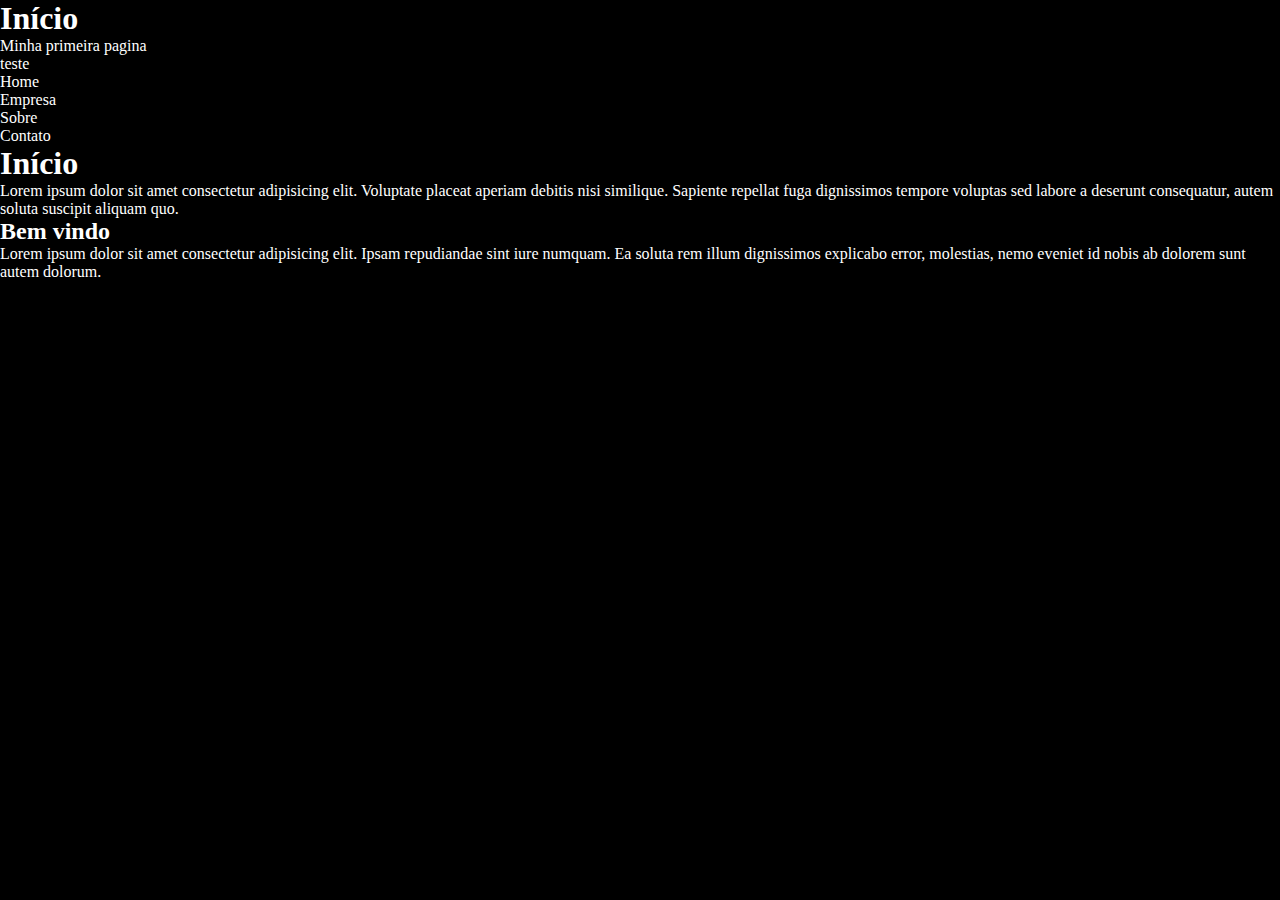
<file: index.html>
<!DOCTYPE html>
<html lang="pt_BR">
<head>
    <meta charset="UTF-8">
    <meta name="viewport" content="width=device-width, initial-scale=1.0">
    <link rel="stylesheet" href="assets/css/estilo.css">
    <title>Pagina inicial</title>
</head>
<body>
    <header>
        <h1>Início</h1>
        <p>Minha primeira pagina</p>
        <p>teste</p>    
    </header>
    <nav>
        <ul> 
            <li>Home</li>
            <li>Empresa</li>
            <li>Sobre</li>
            <li>Contato</li>  
        </ul>  
    </nav>
    <h1>Início</h1>
    <p>Lorem ipsum dolor sit amet consectetur adipisicing elit. Voluptate placeat aperiam debitis nisi similique. Sapiente repellat fuga dignissimos tempore voluptas sed labore a deserunt consequatur, autem soluta suscipit aliquam quo.
    </p>
    <h2>Bem vindo</h2>
    <p>Lorem ipsum dolor sit amet consectetur adipisicing elit. Ipsam repudiandae sint iure numquam. Ea soluta rem illum dignissimos explicabo error, molestias, nemo eveniet id nobis ab dolorem sunt autem dolorum.</p>
    <script src="assets/js/App.js"></script>
</body>
</html>
</file>
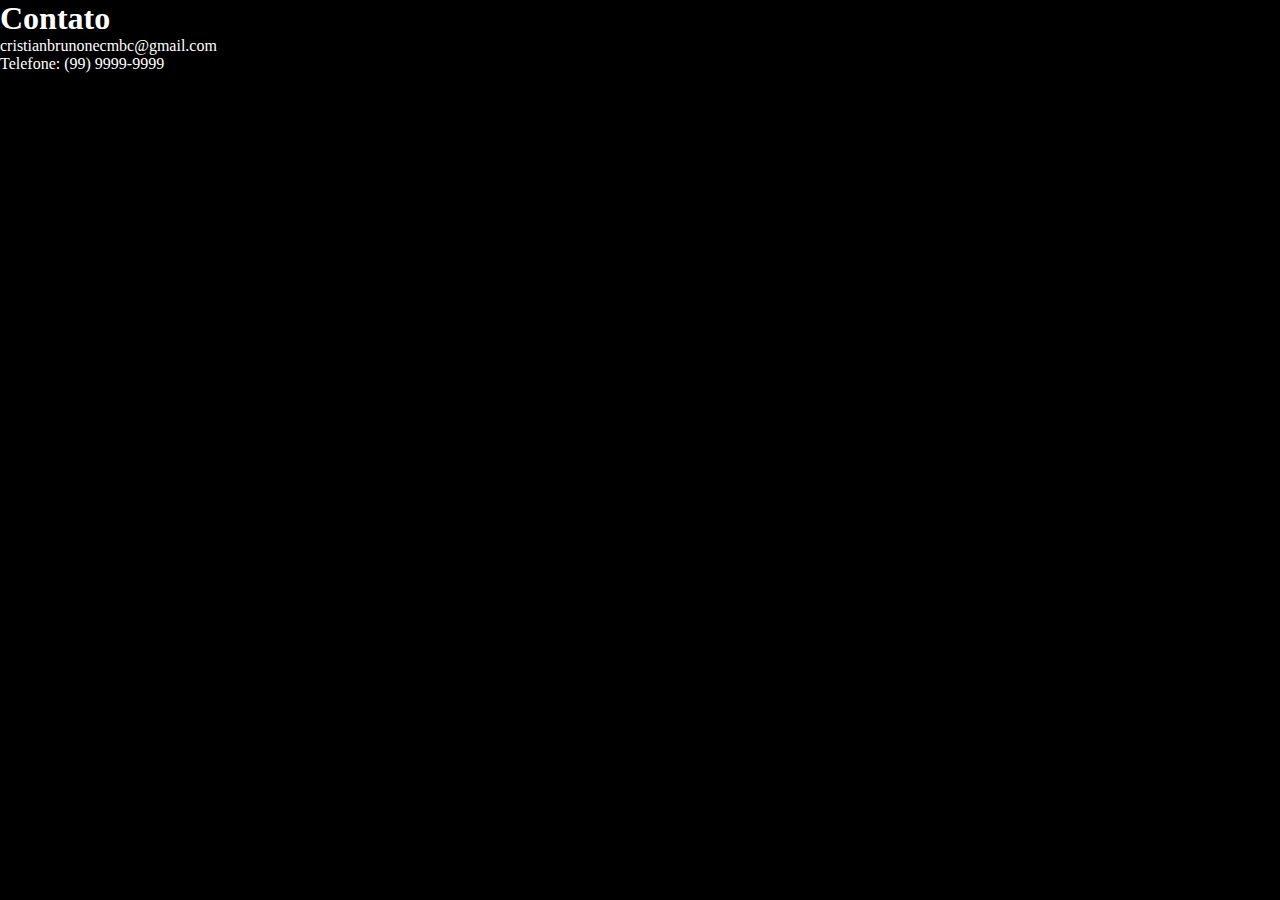
<file: contato.html>
<!DOCTYPE html>
<html lang="pt_BR">
<head>
    <meta charset="UTF-8">
    <meta name="viewport" content="width=device-width, initial-scale=1.0">
    <link rel="stylesheet" href="assets/css/estilo.css">
    <title>Sobre</title>
</head>
<body>
    <h1>Contato</h1>
    <p>cristianbrunonecmbc@gmail.com</p>
    <p>Telefone: (99) 9999-9999</p>
    <script src="assets/js/App.js"></script>
</body>
</html>
</file>
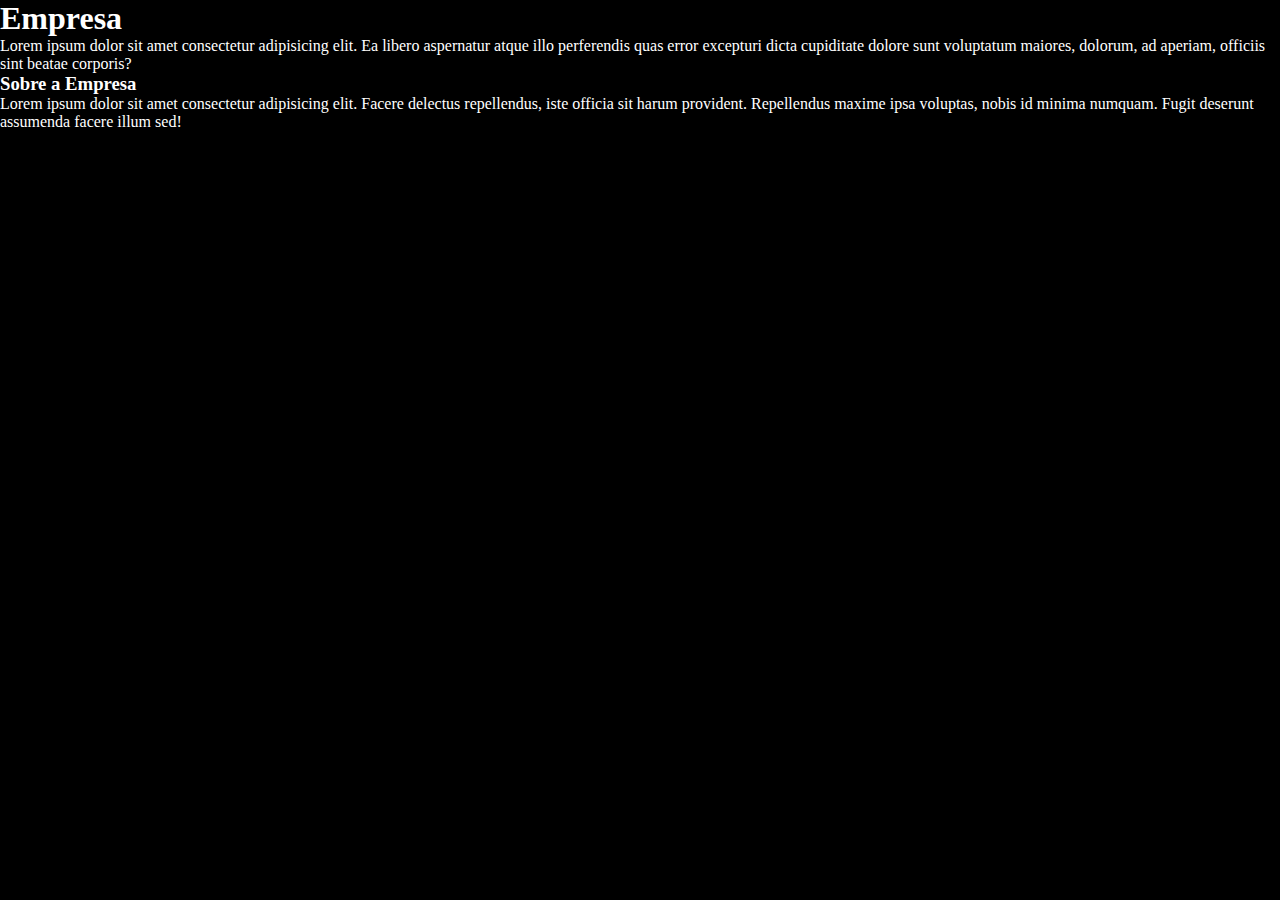
<file: empresa.html>
<!DOCTYPE html>
<html lang="pt_BR">
<head>
    <meta charset="UTF-8">
    <meta name="viewport" content="width=device-width, initial-scale=1.0">
    <link rel="stylesheet" href="assets/css/estilo.css">
    <title>Sobre</title>
</head>
<body>
    <h1>Empresa</h1>
    <p>Lorem ipsum dolor sit amet consectetur adipisicing elit. Ea libero aspernatur atque illo perferendis quas error excepturi dicta cupiditate dolore sunt voluptatum maiores, dolorum, ad aperiam, officiis sint beatae corporis?</p>
    <h3>Sobre a Empresa</h3>
    <p>Lorem ipsum dolor sit amet consectetur adipisicing elit. Facere delectus repellendus, iste officia sit harum provident. Repellendus maxime ipsa voluptas, nobis id minima numquam. Fugit deserunt assumenda facere illum sed!</p>
    <script src="assets/js/App.js"></script>
</body>
</html>
</file>
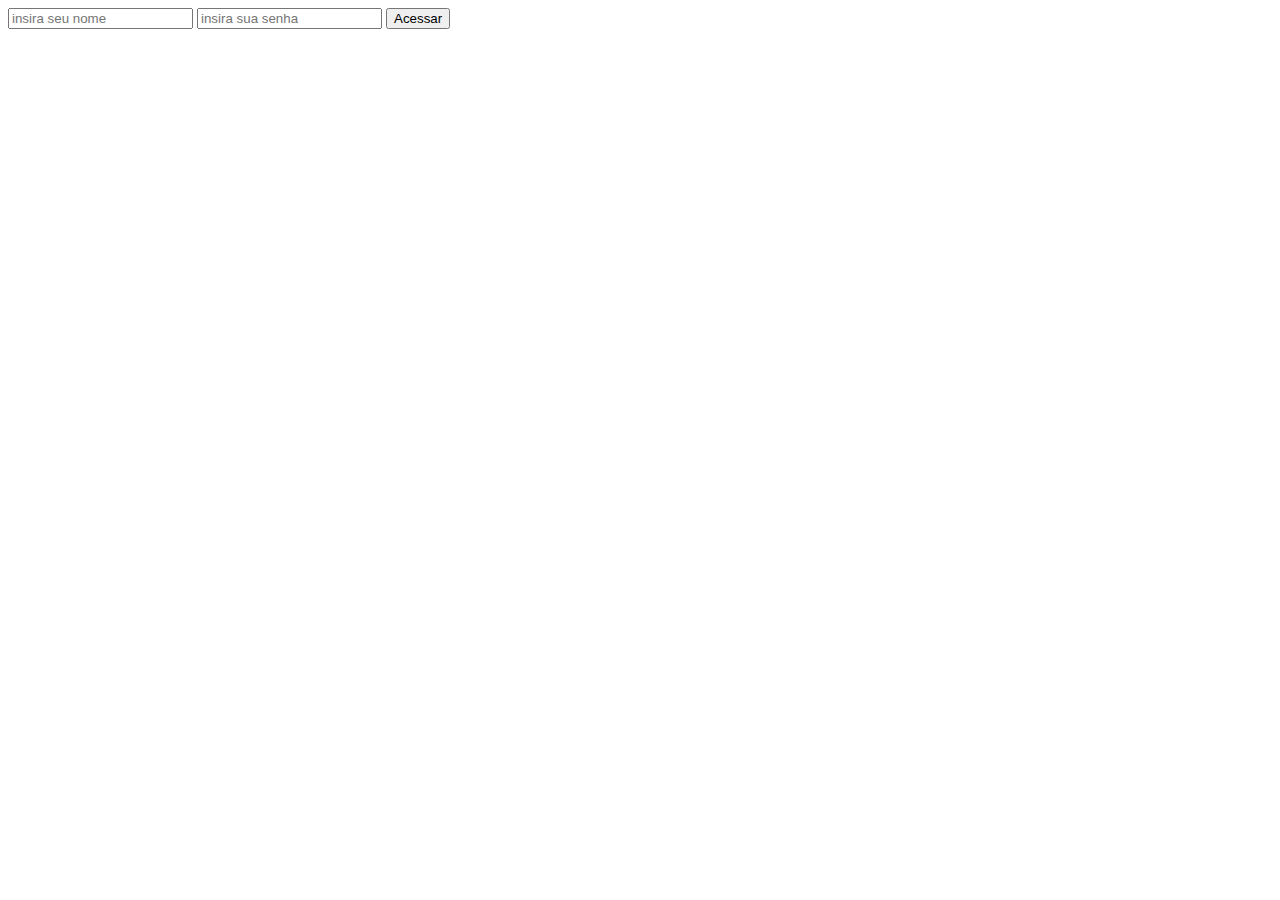
<file: login.html>
<!DOCTYPE html>
<html lang="pt-BR">
<head>
    <meta charset="UTF-8">
    <meta name="viewport" content="width=device-width, initial-scale=1.0">
    <title>Login do sistema</title>
</head>
<body>
    <form>
    <input type="text" placeholder="insira seu nome">
    <input type="password" placeholder="insira sua senha">
    <button type= "submit">Acessar</button>    
    </form> 

</body>
</html>
</file>
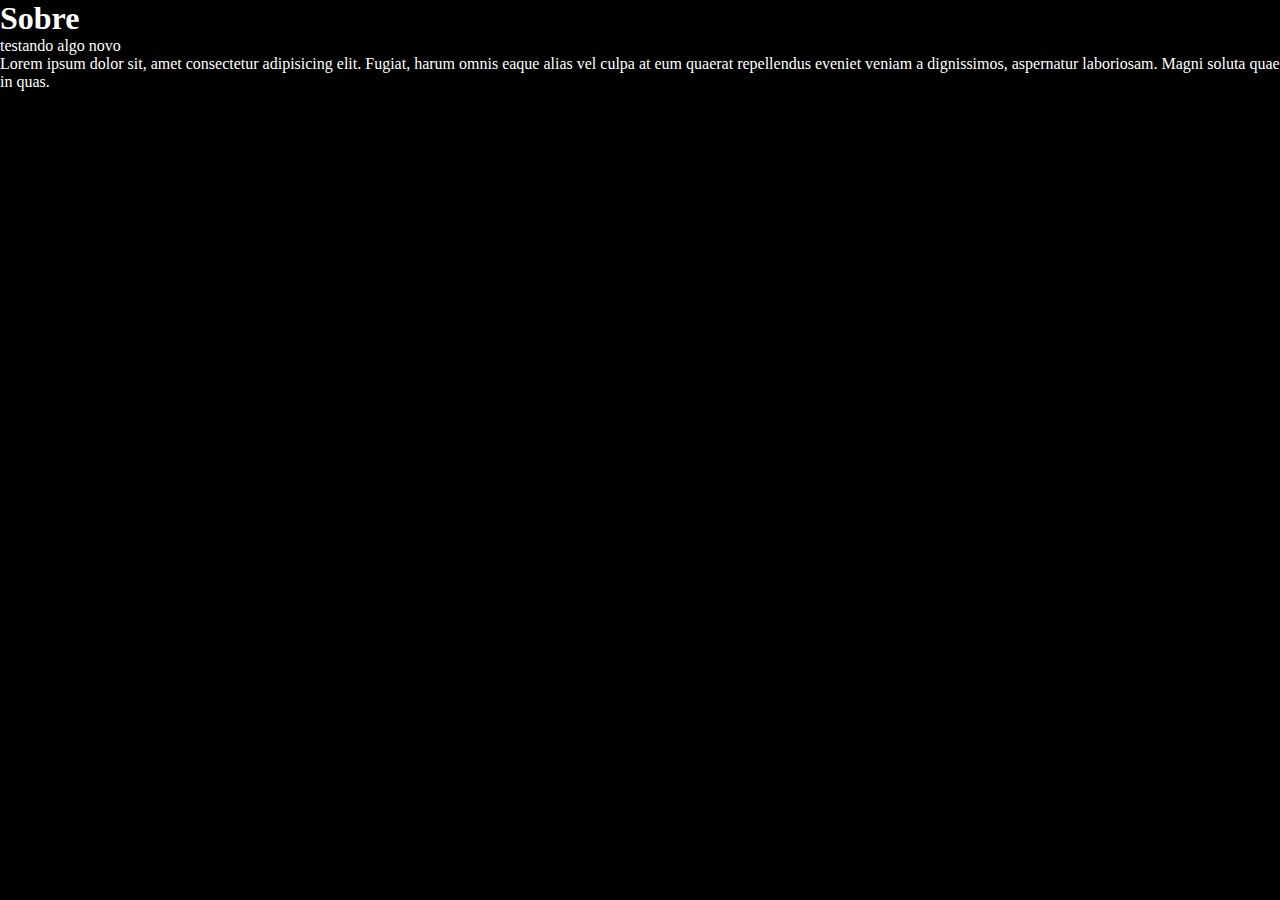
<file: sobre.html>
<!DOCTYPE html>
<html lang="pt_BR">
<head>
    <meta charset="UTF-8">
    <meta name="viewport" content="width=device-width, initial-scale=1.0">
    <link rel="stylesheet" href="assets/css/estilo.css">
    <title>Sobre</title>
</head>
<body>
    <h1>Sobre</h1>
    <p>testando algo novo</p>
    <span>Lorem ipsum dolor sit, amet consectetur adipisicing elit. Fugiat, harum omnis eaque alias vel culpa at eum quaerat repellendus eveniet veniam a dignissimos, aspernatur laboriosam. Magni soluta quae in quas.</span>
    <script src="assets/js/App.js"></script>
</body>
</html>
</file>
<file: assets/css/estilo.css>
* {
    padding: 0;
    margin: 0;
    box-sizing: border-box;
}

body {
    background-color: black;
    color: white;
    font-size: 16px;
}
</file>
